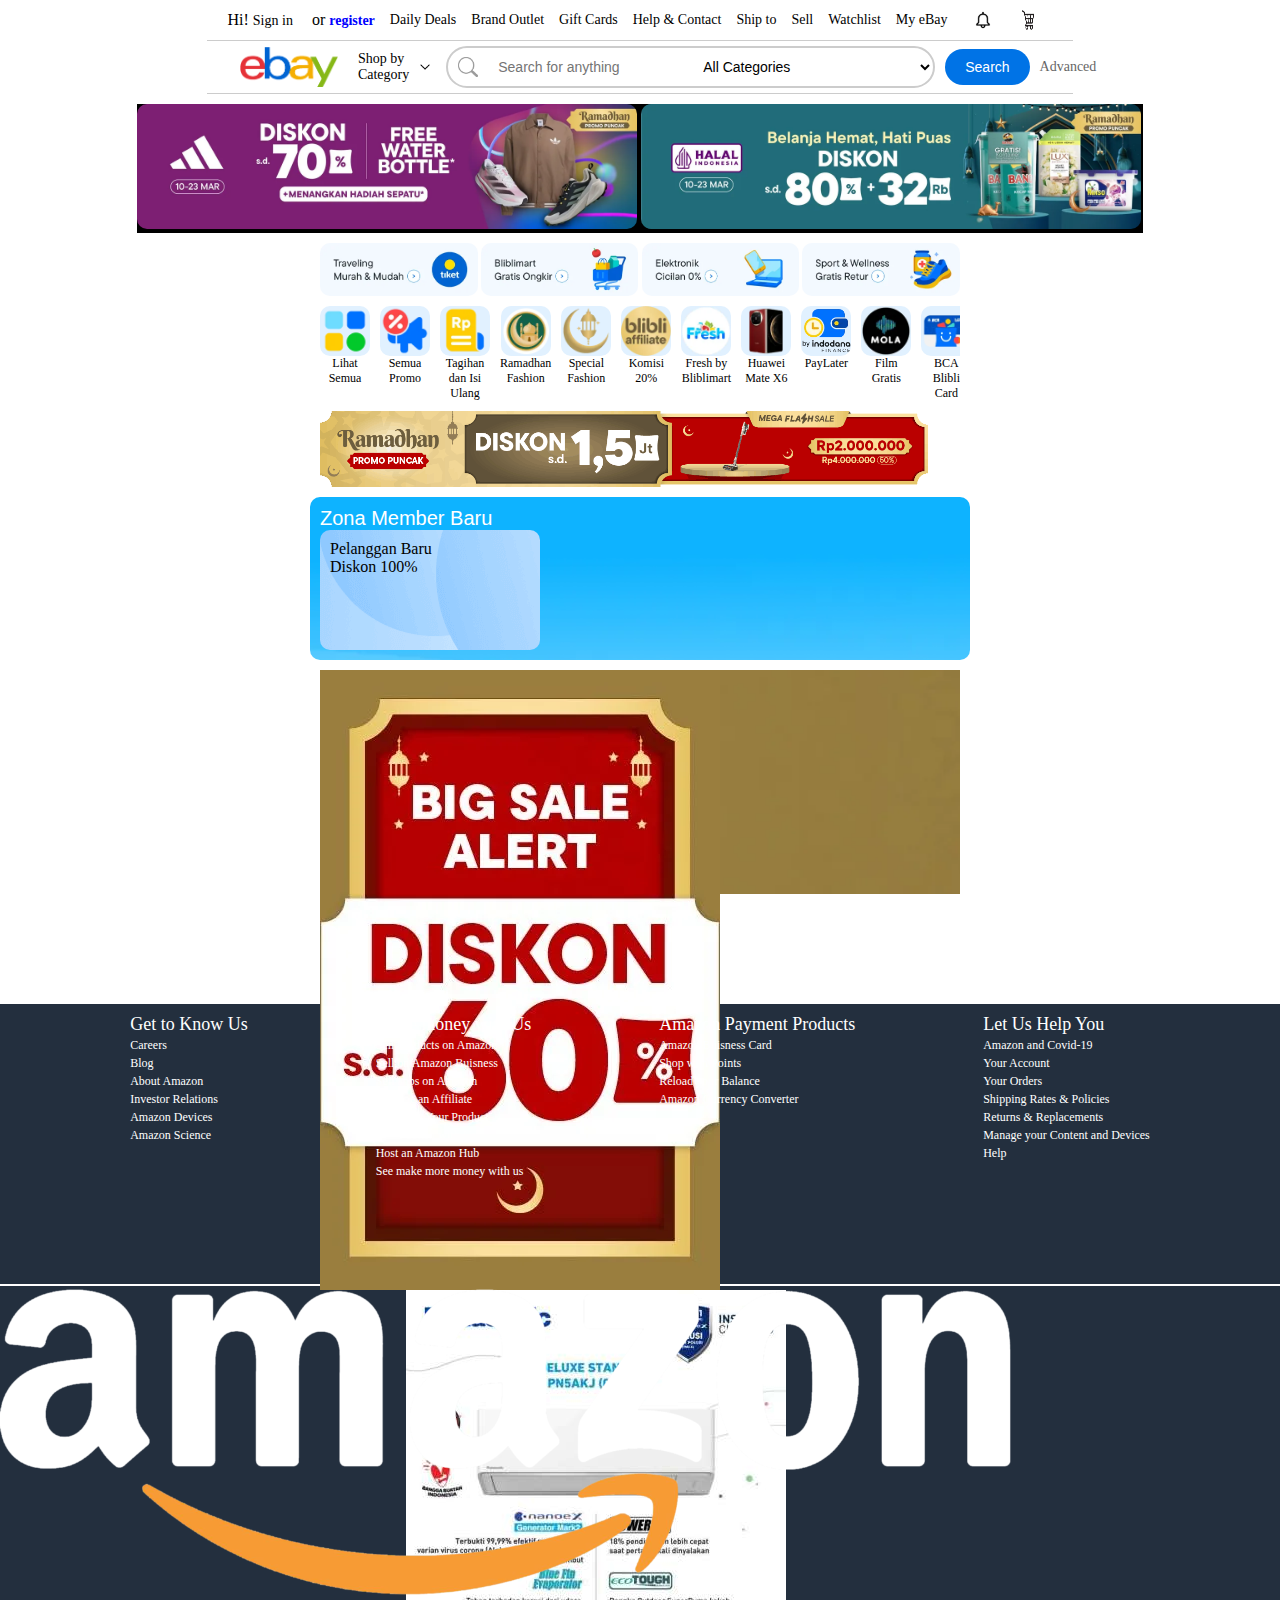
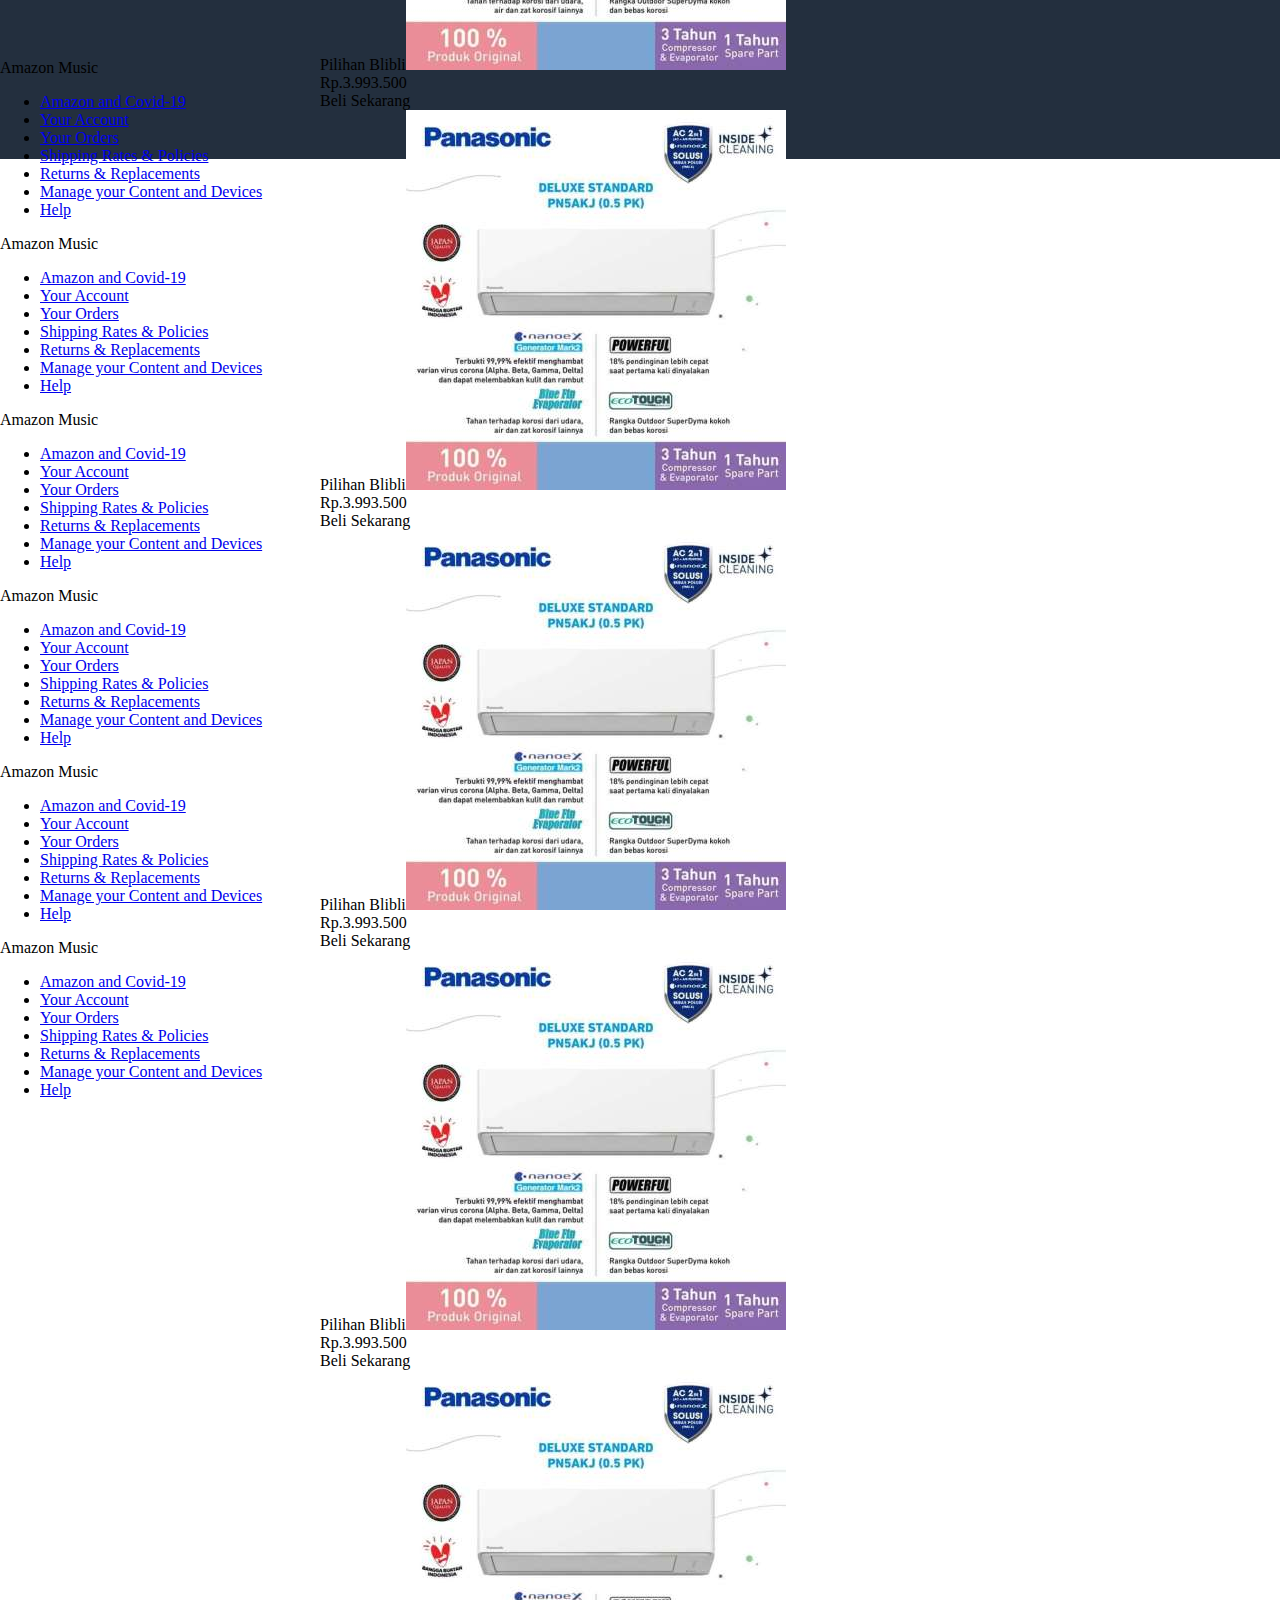
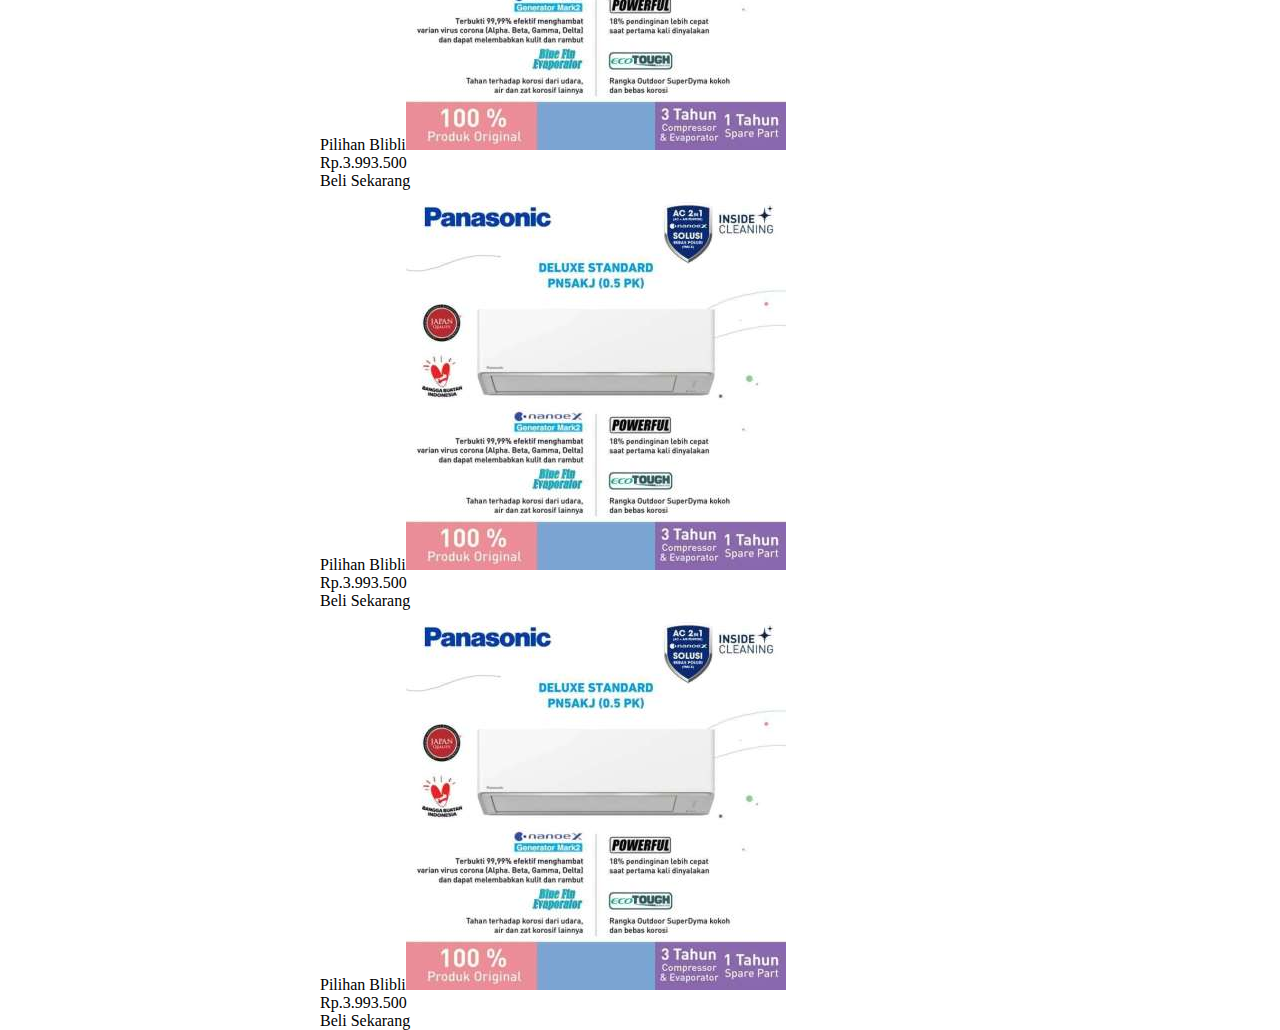
<file: index.html>
<!DOCTYPE>

<html>

  <head>
    <link rel="stylesheet" type="" href="style.css">
  </head>

  <body>

    <div id="top-header" class="content-rule">

      <nav id="top-navbar">
        <div class="nav-left">
            <span>Hi! <a href="login.html">Sign in</a> or <a href="#" class="register">register</a></span>
            <a href="#">Daily Deals</a>
            <a href="#">Brand Outlet</a>
            <a href="#">Gift Cards</a>
            <a href="#">Help & Contact</a>
        </div>

        <div class="nav-right">
            <a href="#">Ship to</a>
            <a href="#">Sell</a>
            <a href="#">Watchlist </a>
            <a href="#">My eBay </a>
            <a href="#"><img src="./assets/ebay/bell-icon.jpeg" alt="Notifications"></a>
            <a href="#"><img src="./assets/ebay/cart-icon.png" alt="Cart"></a>
        </div>

      </nav>

      <div id="top-searchbar">

        <div id="top-header-left">

          <div id="logo">
            <img src="./assets/ebay/ebay-logo.png" alt="logo">
          </div>

          <div id="category-dropdown-menu">
            <span>Shop by Category</span>
            <button type="button">
              <img id="category-dropdown-button-icon" src="./assets/ebay/cheveron.png" alt="cheveron icon">
            </button>
          </div>

      </div>

        <div id="top-header-middle">

          <div id="search-bar">

            <img id="search-icon" src="./assets/ebay/search-icon.png" alt="search-icon">

            <input type="text" name="search-query" placeholder="Search for anything">

            <select>
              <option value="#">All Categories</option>
              <option value="#">Antiques</option>
              <option value="#">Art</option>
              <option value="#">Baby</option>
              <option value="#">Books</option>
              <option value="#">Business &amp; Industrial</option>
              <option value="#">Cameras &amp; Photo</option>
              <option value="#">Cell Phones &amp; Accessories</option>
              <option value="#">Clothing, Shoes &amp; Accessories</option>
              <option value="#">Coins &amp; Paper Money</option>
              <option value="#">Collectibles</option>
              <option value="#">Computers/Tablets &amp; Networking</option>
              <option value="#">Consumer Electronics</option>
              <option value="#">Crafts</option>
              <option value="#">Dolls &amp; Bears</option>
              <option value="#">Movies &amp; TV</option>
              <option value="#">eBay Motors</option>
              <option value="#">Entertainment Memorabilia</option>
              <option value="#">Gift Cards &amp; Coupons</option>
              <option value="#">Health &amp; Beauty</option>
              <option value="#">Home &amp; Garden</option>
              <option value="#">Jewelry &amp; Watches</option>
              <option value="#">Music</option>
              <option value="#">Musical Instruments &amp; Gear</option>
              <option value="#">Pet Supplies</option>
              <option value="#">Pottery &amp; Glass</option>
              <option value="#">Real Estate</option>
              <option value="#">Specialty Services</option>
              <option value="#">Sporting Goods</option>
              <option value="#">Sports Mem, Cards &amp; Fan Shop</option>
              <option value="#">Stamps</option>
              <option value="#">Tickets &amp; Experiences</option>
              <option value="#">Toys &amp; Hobbies</option>
              <option value="#">Travel</option>
              <option value="#">Video Games &amp; Consoles</option>
              <option value="#">Everything Else</option>
            </select>

          </div>

        </div>

        <div id="top-header-right">

          <button type="submit">Search</button>

          <a href="#">Advanced</a>

        </div>

      </div>

    </div>

    <div id="content">

      <div id="main-slide-carousel" class="content-rule">
        <div id="carousel-slide">
          <img src="./assets/blibli/carousel_1.webp" alt="slide1">
          <img src="./assets/blibli/carousel_2.webp" alt="slide2">
          <img src="./assets/blibli/carousel_1.webp" alt="slide1">
          <img src="./assets/blibli/carousel_2.webp" alt="slide2">
        </div>
      </div>

      <div id="destination-widgets" class="content-rule">

        <div id="dest-widgets">

          <a href="#"><img src="./assets/blibli/v2-d-traveling.webp" alt="travel"></a>
          <a href="#"><img src="./assets/blibli/v2-d-bliblimart.webp" alt="bliblimart-fresh"></a>
          <a href="#"><img src="./assets/blibli/v2-d-electronic.webp" alt="electroinic"></a>
          <a href="#"><img src="./assets/blibli/v2-d-sportsfren.webp" alt="sport"></a>

        </div>

      </div>

      <div id="favorites" class="content-rule">

        <div id="fav-widgets-icons">

          <div class="widget-icon" class="wiget-lihat-semua">
            <img src="./assets/blibli/widget-see-all.webp" alt="see-all">
            <span>Lihat Semua</span>
          </div>

          <div class="widget-icon" class="widget-semua-promo">
            <img src="./assets/blibli/new-all-promo_4x.webp" alt="semua-promo">
            <span>Semua Promo</span>
          </div>

          <div class="widget-icon" class="widget-tagihan">
            <img src="./assets/blibli/Widget-Highlight-utilities.webp" alt="tagihan-promo">
            <span>Tagihan dan Isi Ulang</span>
          </div>

          <div class="widget-icon" class="widget-fashion-ramadhan">
            <img src="./assets/blibli/Widget-fHighlight-RSD_96x96_rev2.webp" alt="fashion-ramadan">
            <span>Ramadhan Fashion</span>
          </div>

          <div class="widget-icon" class="widget-special-ramadhan">
            <img src="./assets/blibli/Ramadhan-Widget.webp" alt="special-ramadan">
            <span>Special Fashion</span>
          </div>

          <div class="widget-icon" class="widget-blibli-affiliate">
            <img src="./assets/blibli/RamadhanAffiliateWidgetIconsBrown.webp" alt="blibli-affliate">
            <span>Komisi 20%</span>
          </div>

          <div class="widget-icon" class="widget-blibli-fresh">
            <img src="./assets/blibli/widget_fresh_by_bliblimart.webp" alt="bliblimart-fresh">
            <span>Fresh by Bliblimart</span>
          </div>

          <div class="widget-icon" class="widget-huawei-mate">
            <img src="./assets/blibli/widget-huawei-mate-x6-fs.webp" alt="huawei-mate">
            <span>Huawei Mate X6</span>
          </div>

          <div class="widget-icon" class="widget-paylater">
            <img src="./assets/blibli/4x.webp" alt="paylater">
            <span>PayLater</span>
          </div>

          <div class="widget-icon" class="widget-film-gratis">
            <img src="./assets/blibli/widget_mola.webp" alt="mola">
            <span>Film Gratis</span>
          </div>

          <div class="widget-icon" class="widget-bca-bliblicard">
            <img src="./assets/blibli/Widget-Blibli-BCA.webp" alt="bliblicard">
            <span>BCA Blibli Card</span>
          </div>

          <div class="widget-icon" class="widget-tukartambah">
            <img src="./assets/blibli/Widget-Layanan-tradein.webp" alt="tukar tambah">
            <span>Tukar Tambah</span>
          </div>

          <div class="widget-icon" class="widget-keuangan">
            <img src="./assets/blibli/keuangan-icon-96px.webp" alt="keuangan">
            <span>Keuangan</span>
          </div>

          <div class="widget-icon" class="widget-promo-bank">
            <img src="./assets/blibli/Widget-Finance-Payment-Promo.webp" alt="promo bank">
            <span>Promo Bank</span>
          </div>

          <div class="widget-icon" class="widget-official-store">
            <img src="./assets/blibli/widget-official-store.webp" alt="official store">
            <span>Official Store</span>
          </div>

          <div class="widget-icon" class="widget-click-and-connect">
            <img src="./assets/blibli/Widget-Layanan-clickandcollect.webp" alt="click-n-connect">
            <span>Click & Connect</span>
          </div>

          <div class="widget-icon" class="widget-ibu-anak">
            <img src="./assets/blibli/Widget-Belanja-ibuAnak.webp" alt="ibu dan anak">
            <span>Ibu dan Anak</span>
          </div>

          <div class="widget-icon" class="widget-cicilan">
            <img src="./assets/blibli/widget-installment.webp" alt="cicilan nol">
            <span>Cicilan 0%</span>
          </div>

          <div class="widget-icon" class="widget-duajam-sampai">
            <img src="./assets/blibli/widget-layanan-2-jam-sampai.webp" alt="duajamsampai">
            <span>2 Jam Sampai</span>
          </div>

          <div class="widget-icon" class="widget-duajam-sampai">
            <img src="./assets/blibli/widget-layanan-2-jam-sampai.webp" alt="duajamsampai">
            <span>2 Jam Sampai</span>
          </div>

          <div class="widget-icon" class="widget-duajam-sampai">
            <img src="./assets/blibli/widget-layanan-2-jam-sampai.webp" alt="duajamsampai">
            <span>2 Jam Sampai</span>
          </div>

        </div>

      </div>

      <div id="banner" class="content-rule">
        <a href="#"><img src="./assets/blibli/ramadan_offer.gif" alt="ramadan-banner"></a> 
      </div>

      <div id="user-zone" class="content-rule">

        <span id="title-zona-baru">Zona Member Baru</span>

        <div class="voucher-card" id="offer-pelanggan-baru">

          <span id="voucher-nama">Pelanggan Baru</span>

          <br>

          <div id="voucher-info-icon"> <p>!</p> </div>

          <span id="voucher-benefit">Diskon 100%</span>

          <div id="voucher-card-msg">

          </div>

        </div>

      </div>

      <div id="flashsale-highlight" class="content-rule">
        <div id="flashsale-header">
          
        </div>

        <div id="flashsale-content">

          <div id="flashsale-banner-container">
            <img src="./assets/blibli/banner-homepage-flashsale.webp" alt="banner">
          </div>

          <div id="flashsale-scroll-container">

            <script type="module" src="fill-flashsale.js"></script>
          
          </div>
          
        </div>
      </div>

      <div id="lastseen-category">

      </div>

      <div id="quick-order">

      </div>

      <div id="product-highlight-1">

      </div>

      <div id="product-highlight-2">

      </div>

      <div id="brand-deals-1">

      </div>

      <div id="official-store-deals">

      </div>

      <div id="product-highlight-3">

      </div>

      <div id="brand-deals-2">

      </div>

      <div id="product-highlight-4">

      </div>

      <div id="subrand-deals">

      </div>

      <div id="recommended-products">

      </div>

    </div>

    <div id="footer">

      <div id="footer-top">
        <div id="footer-column" class="footer-get-to-know">
          <span>Get to Know Us</span>
          <br>
          <ul>
            <li><a href="#">Careers</a></li>
            <li><a href="#">Blog</a></li>
            <li><a href="#">About Amazon</a></li>
            <li><a href="#">Investor Relations</a></li>
            <li><a href="#">Amazon Devices</a></li>
            <li><a href="#">Amazon Science</a></li>
          </ul>
        </div>

        <div id="footer-column" class="footer-make-money-with-us">
          <span>Make money with Us</span>
          <br>
          <ul>
            <li><a href="#">Sell Products on Amazon</a></li>
            <li><a href="#">Sell on Amazon Buisness</a></li>
            <li><a href="#">Sell apps on Amazon</a></li>
            <li><a href="#">Become an Affiliate</a></li>
            <li><a href="#">Advertise Your Product</a></li>
            <li><a href="#">Self-Publish with Us</a></li>
            <li><a href="#">Host an Amazon Hub</a></li>
            <li><a href="#">See make more money with us</a></li>
          </ul>
        </div>

        <div id="footer-column" class="footer-amazon-payment">
          <span>Amazon Payment Products</span>
          <br>
          <ul>
            <li><a href="#">Amazon Buisness Card</a></li>
            <li><a href="#">Shop with Points</a></li>
            <li><a href="#">Reload your Balance</a></li>
            <li><a href="#">Amazon Currency Converter</a></li>
          </ul>
        </div>

        <div id="footer-column" class="footer-help">
          <span>Let Us Help You</span>
          <br>
          <ul>
            <li><a href="#">Amazon and Covid-19</a></li>
            <li><a href="#">Your Account</a></li>
            <li><a href="#">Your Orders</a></li>
            <li><a href="#">Shipping Rates & Policies</a></li>
            <li><a href="#">Returns & Replacements</a></li>
            <li><a href="#">Manage your Content and Devices</a></li>
            <li><a href="#">Help</a></li>
          </ul>
        </div>
      </div>

      <div id="footer-middle">

        <div id="footer-icon-container">
          <img src="./assets/amazon/amazon-logo.png" alt="logo">
        </div>

        <div id="footer-options-container">

        </div>

      </div>

      <div id="footer-bottom">

        <div class="footer-bottom-link-row">

          <div class="link-column">
            <span>Amazon Music</span>
            <ul>
              <li><a href="#">Amazon and Covid-19</a></li>
              <li><a href="#">Your Account</a></li>
              <li><a href="#">Your Orders</a></li>
              <li><a href="#">Shipping Rates & Policies</a></li>
              <li><a href="#">Returns & Replacements</a></li>
              <li><a href="#">Manage your Content and Devices</a></li>
              <li><a href="#">Help</a></li>
            </ul>
          </div>

          <div class="link-column">
            <span>Amazon Music</span>
            <ul>
              <li><a href="#">Amazon and Covid-19</a></li>
              <li><a href="#">Your Account</a></li>
              <li><a href="#">Your Orders</a></li>
              <li><a href="#">Shipping Rates & Policies</a></li>
              <li><a href="#">Returns & Replacements</a></li>
              <li><a href="#">Manage your Content and Devices</a></li>
              <li><a href="#">Help</a></li>
            </ul>
          </div>

          <div class="link-column">
            <span>Amazon Music</span>
            <ul>
              <li><a href="#">Amazon and Covid-19</a></li>
              <li><a href="#">Your Account</a></li>
              <li><a href="#">Your Orders</a></li>
              <li><a href="#">Shipping Rates & Policies</a></li>
              <li><a href="#">Returns & Replacements</a></li>
              <li><a href="#">Manage your Content and Devices</a></li>
              <li><a href="#">Help</a></li>
            </ul>
          </div>

        </div>
        <div class="footer-bottom-link-row">

          <div class="link-column">
            <span>Amazon Music</span>
            <ul>
              <li><a href="#">Amazon and Covid-19</a></li>
              <li><a href="#">Your Account</a></li>
              <li><a href="#">Your Orders</a></li>
              <li><a href="#">Shipping Rates & Policies</a></li>
              <li><a href="#">Returns & Replacements</a></li>
              <li><a href="#">Manage your Content and Devices</a></li>
              <li><a href="#">Help</a></li>
            </ul>
          </div>

          <div class="link-column">
            <span>Amazon Music</span>
            <ul>
              <li><a href="#">Amazon and Covid-19</a></li>
              <li><a href="#">Your Account</a></li>
              <li><a href="#">Your Orders</a></li>
              <li><a href="#">Shipping Rates & Policies</a></li>
              <li><a href="#">Returns & Replacements</a></li>
              <li><a href="#">Manage your Content and Devices</a></li>
              <li><a href="#">Help</a></li>
            </ul>
          </div>

          <div class="link-column">
            <span>Amazon Music</span>
            <ul>
              <li><a href="#">Amazon and Covid-19</a></li>
              <li><a href="#">Your Account</a></li>
              <li><a href="#">Your Orders</a></li>
              <li><a href="#">Shipping Rates & Policies</a></li>
              <li><a href="#">Returns & Replacements</a></li>
              <li><a href="#">Manage your Content and Devices</a></li>
              <li><a href="#">Help</a></li>
            </ul>
          </div>

        </div>

      </div>

    </div>

  </body>

</html>
</file>
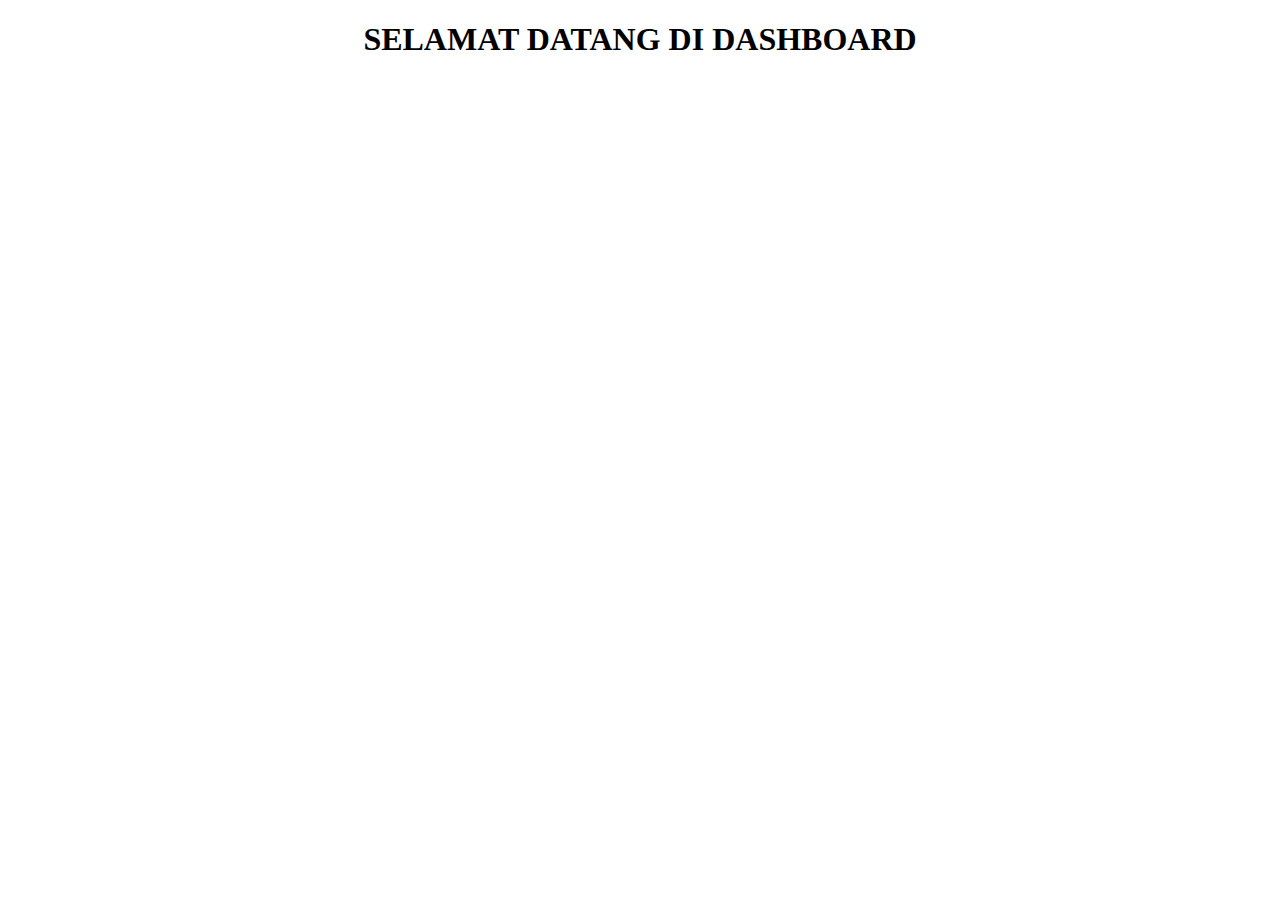
<file: dashboard.html>
<!DOCTYPE html>

<html>

<head>
    <link rel="stylesheet" type="" href="style.css">
</head>

<body>

  <div id="dashboard-head"></div>
  <div id="dashboard-body">
    <div id="dashboard-sidebar">
    </div>

    <h1>SELAMAT DATANG DI DASHBOARD</h1>
  </div>

</body>


</html>
</file>
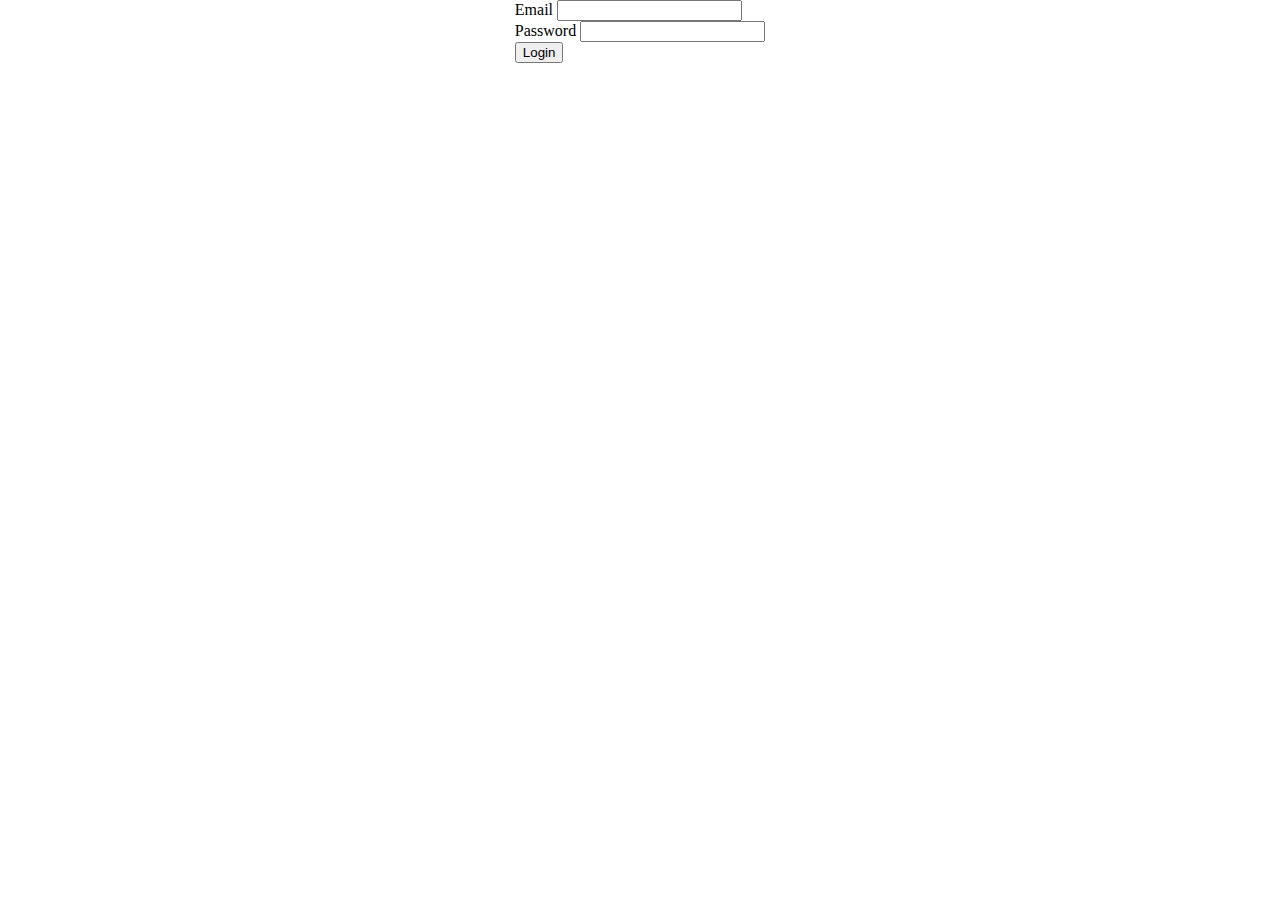
<file: login.html>
<!DOCTYPE html>

<html>

<head>
    <link rel="stylesheet" type="" href="style.css">
</head>

<body>
  <div id="login-content">

  <div id="form-login">
    <form method="POST" action="proses_login.php">

      <div class="form-group">
        <label for="email">Email</label>
        <input type="email" id="email" name="email">
      </div>

      <div class="form-group">
        <label for="password">Password</label>
        <input type="password" id="password" name="password">
      </div>

      <div class="form-button">
        <button type="submit" name="Login">Login</button>
      </div>
    </form>

  </div>

  </div>

</body>


</html>
</file>
<file: style.css>
body {
  overflow-x: hidden;
  margin: 0;
  padding: 0;
  align-items: center;
  justify-items: center;
}
#top-navbar {
    display: flex;
    justify-content: space-between;
    align-items: center;
    padding: 10px 20px;
    background-color: white;
    border-bottom: 1px solid #ccc;
}

.nav-left, .nav-right {
    display: flex;
    align-items: center;
}

.nav-left a, .nav-right a {
    text-decoration: none;
    color: black;
    font-size: 14px;
    margin-right: 15px;
}

.nav-left a.register {
    color: blue;
    font-weight: bold;
}

.nav-right img {
    width: 20px;
    height: 20px;
    margin-left: 10px;
}

#top-searchbar {
    display: flex;
    align-items: center;
    justify-content: space-between;
    width: 100%;
    max-width: 800px;
    margin: auto;
    padding: 5px;
}

#top-header {
    border-bottom: 1px solid #ccc;
    margin-bottom: 10px;
}

#top-header-left {
    display: flex;
    align-items: center;
}

#logo img {
    height: 40px;
    margin-right: 10px;
}

#category-dropdown-menu {
    display: flex;
    align-items: center;
    padding: 5px 10px;
    border-radius: 5px;
    cursor: pointer;
}

#category-dropdown-menu span {
    font-size: 14px;
    margin-right: 5px;
}

#category-dropdown-button-icon {
    width: 10px;
    height: 10px;
}

#category-dropdown-menu button {
    background: none;
    border: none;
}

#top-header-middle {
    flex: 1;
    display: flex;
    justify-content: center;
}

#search-bar {
    display: flex;
    align-items: center;
    width: 100%;
    max-width: 600px;
    border: 2px solid #ccc;
    border-radius: 30px;
    overflow: hidden;
    background-color: white;
}

#search-icon {
    width: 20px;
    height: 20px;
    margin: 0 10px;
}

#search-bar input {
    flex: 1;
    border: none;
    outline: none;
    padding: 10px;
    font-size: 14px;
}

#search-bar select {
    border: none;
    outline: none;
    background: transparent;
    padding: 10px;
    font-size: 14px;
    cursor: pointer;
}

#top-header-right {
    display: flex;
    align-items: center;
    margin-left: 10px;
}

#top-header-right button {
    background-color: #0073e6;
    color: white;
    border: none;
    border-radius: 20px;
    padding: 10px 20px;
    font-size: 14px;
    cursor: pointer;
}

#top-header-right a {
    margin-left: 10px;
    font-size: 14px;
    text-decoration: none;
    color: #666;
}

#top-header-right a:hover {
    text-decoration: underline;
}

#content {
  width: 100%;
  height: 100vh;
  display:flex;
  flex-direction: column;
  justify-items: center;
  align-items: center;
  row-gap: 10px;
}

#carousel-slide {
  margin: auto;
  background: black;
  width: 50%;
  overflow-x: auto;
  white-space: nowrap;
  scrollbar-width: thin;
}

#main-slide-carousel {
  display: flex;
  gap: 10px; 
}

#main-slide-carousel img {
  width: 500px;
  height: auto;
  border-radius: 10px;
  object-fit: cover;
}

#destination-widgets, #favorites, #user-zone, #flashsale-highlight {
  width: 50%;
}

#fav-widgets-icons {
  display: flex;
  flex-direction: row;
  overflow-x: auto;
  scrollbar-color: #fff transparent ;
  gap: 10px;
}

.widget-icon {
  text-align: center;
  font-size: 12px;
}

.widget-icon img {
  max-width: 50px;
  max-height: 50px;
  background: #e1f1ff;
  border-radius: 10px;
}

#dest-widgets {
  display: flex;
  flex-direction: row;
  gap: 3px;
}

#dest-widgets a img {
  max-width: 100%;
  border-radius: 10px;
}

#banner {
  width: 50%;
  justify-content: center;
}

#banner img {
  max-width: 95%;
}

#user-zone {
  display: inline-block;
  background: url('./assets/blibli/newuserzone-2023-desktop.webp') no-repeat center center;
  border-radius: 10px;
  padding:10px;
}

#voucher-card-container {
  display: flex;
  flex-direction: row;
  gap: 10px;
  height: 100%;
}

#voucher-info-icon {
  display: none;
}

#title-zona-baru {
  color: white;
  font-size: 20px;
  font-family: Helvetica;
  font-style: bold;
}

.voucher-card {
  background: url('./assets/blibli/voucher-bg.png') no-repeat center center;
  border-radius: 10px;
  width: 200px;
  height: 70%;
  min-height: 100px;
  padding: 10px;
}

#flashsale-highlight {
  background: url('./assets/blibli/flashsale-bg.webp') no-repeat center center;
  min-height: 100px;
}

#footer {
  width: 100%;
  background: #232F3E;
  align-content: center;
  align-items: center;
  justify-content:center;
  padding: 10px;

}

#footer-top {
  display:flex;
  flex-direction: row;
  height: 30%;
  justify-content: center;
  gap: 10%;
  border-bottom: 2px solid white;
}

#footer-bottom {
  height: 10%;
}

#footer-column ul{
  list-style: none;
  margin: 0;
  padding: 0;
}


#footer-column span {
  color: white;
  font-style: bold;
  font-size: 18px;
}

#footer-column ul li a {
  color: white;
  font-size: 12px;
  text-decoration: none;
}
</file>
